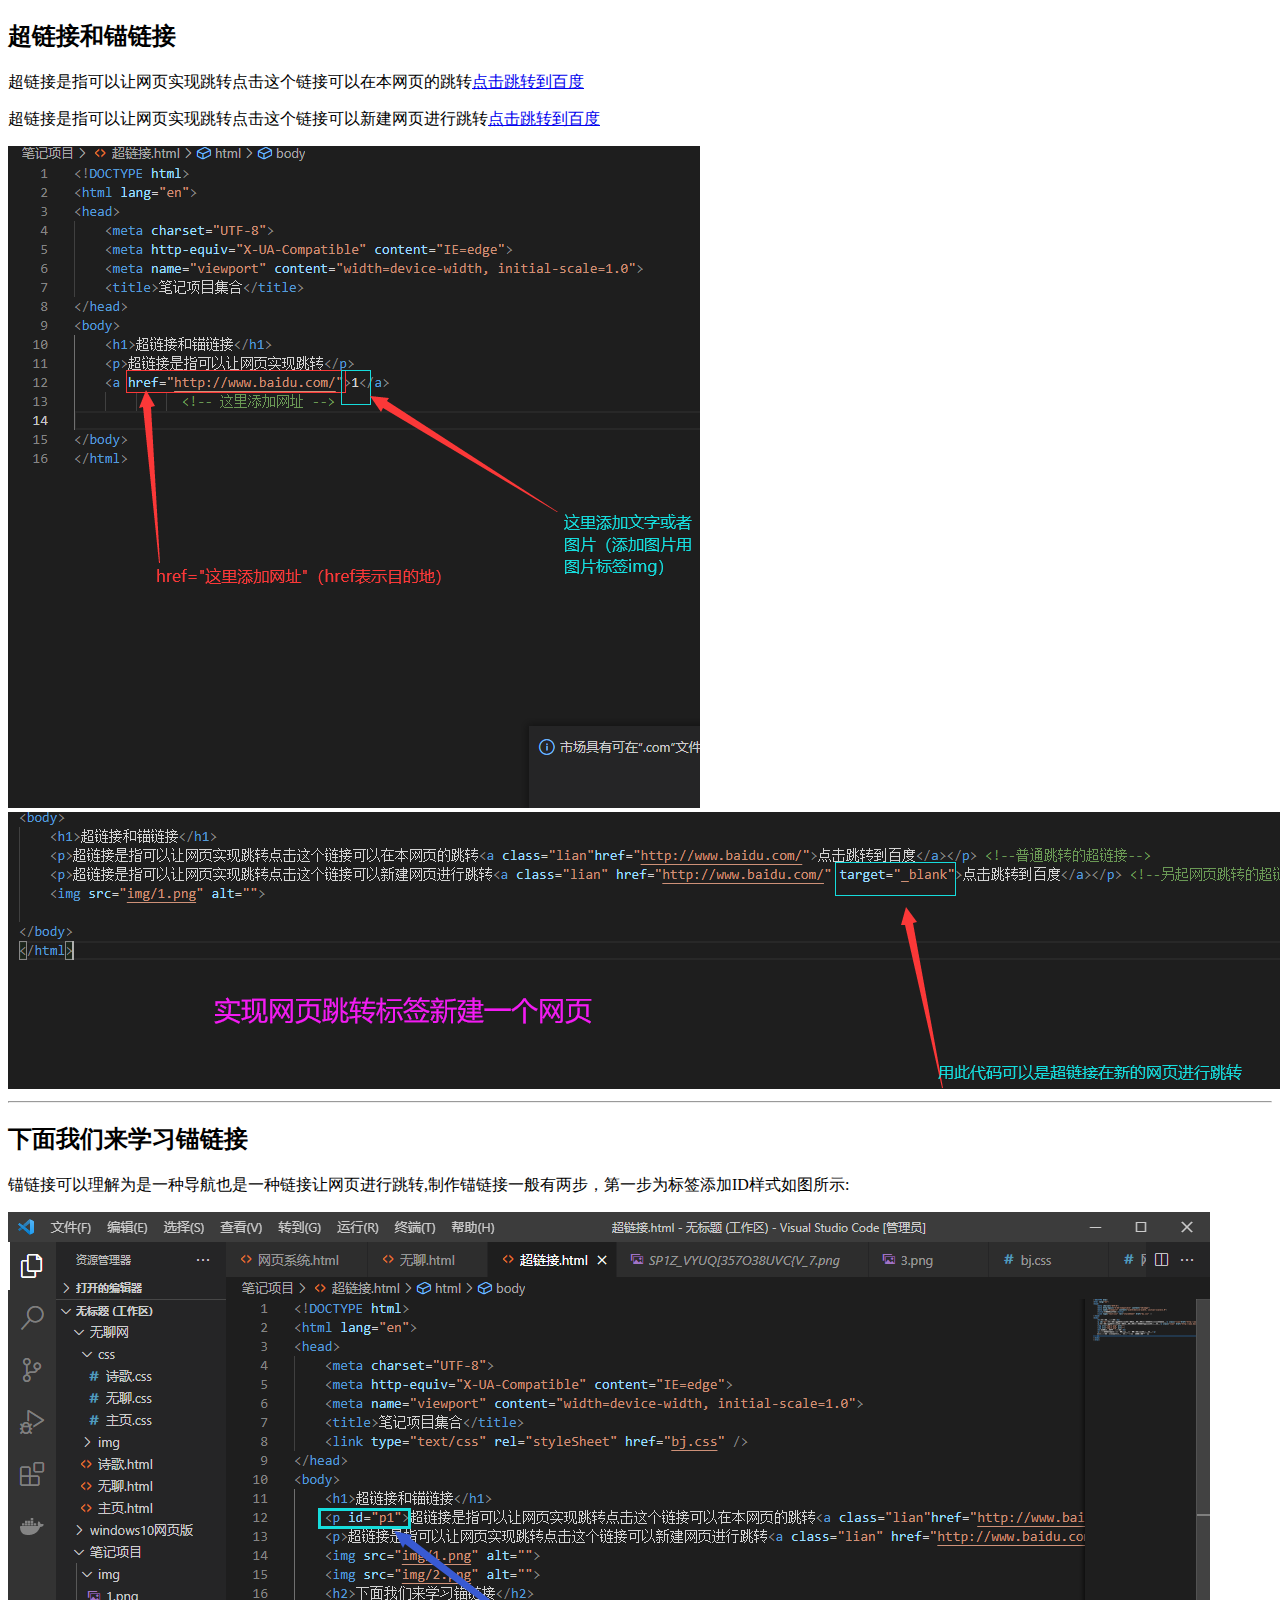
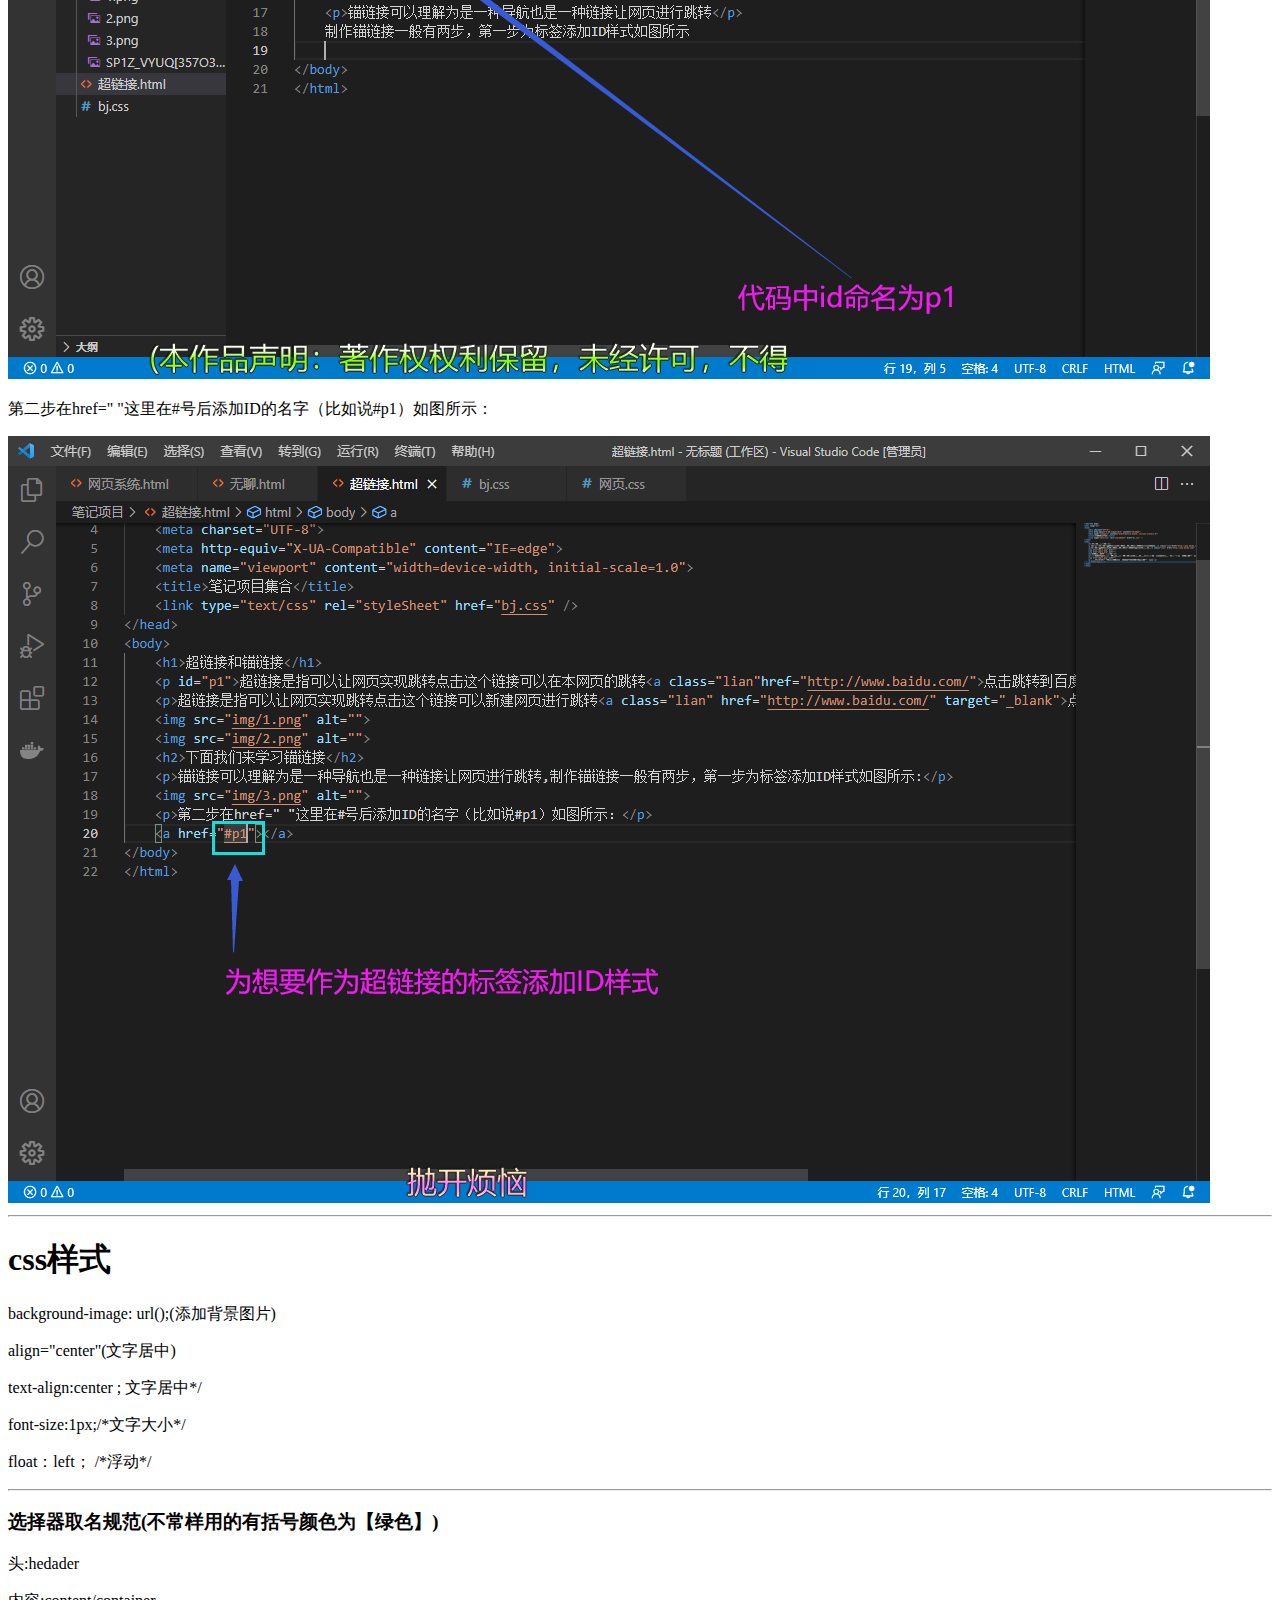
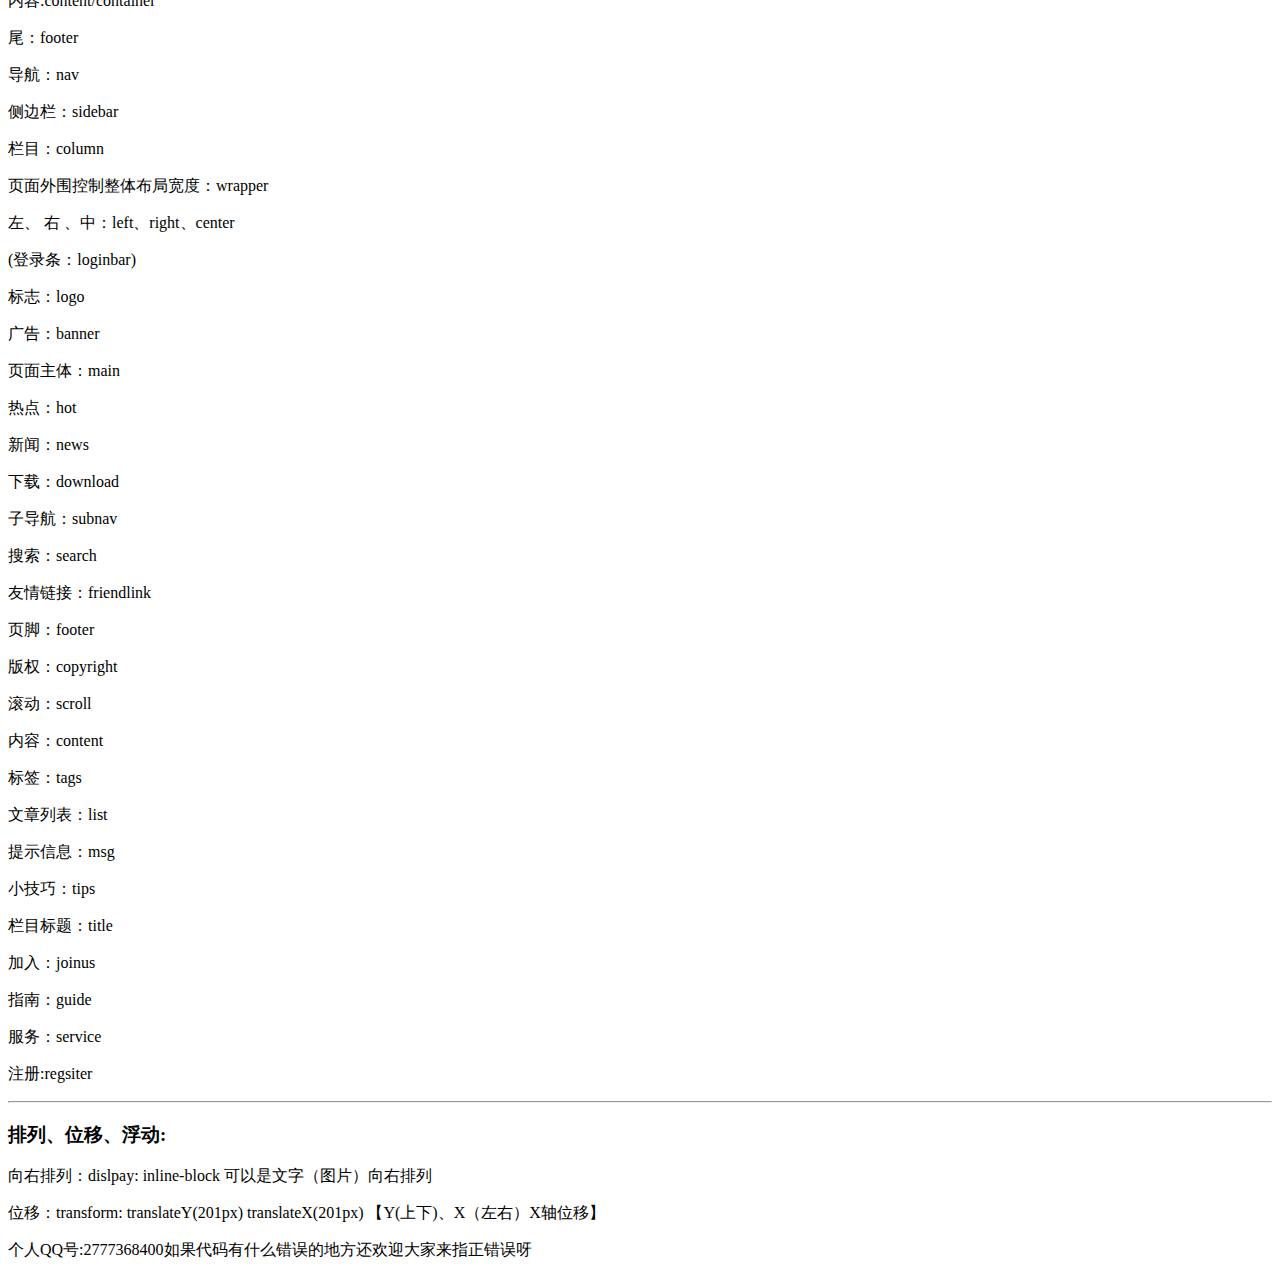
<file: mode-app.html>
<!DOCTYPE html>
<html lang="en">

<head>
    <meta charset="UTF-8">
    <meta http-equiv="X-UA-Compatible" content="IE=edge">
    <meta name="viewport" content="width=device-width, initial-scale=1.0">
    <title>雷厉风行的web前端代码小笔记</title>
    <!--网页标题图标 -->
</head>

<body>


    <!-- 超链接 -->
    <div>

        <h2 class="box">超链接和锚链接</h2>
        <!--普通跳转的超链接-->
        <p id="p1">超链接是指可以让网页实现跳转点击这个链接可以在本网页的跳转<a class="lian" href="http://www.baidu.com/">点击跳转到百度</a>
        </p>
        <!--另起网页跳转的超链接-->
        <p>超链接是指可以让网页实现跳转点击这个链接可以新建网页进行跳转<a class="lian" href="http://www.baidu.com/" target="_blank">点击跳转到百度</a></p>
        
        <img  src="img-2\1.png">
        <img  src="img-2\2.png">

    </div>
    <hr>
    <!-- 锚链接 -->
    <div class="con-2">
        <h2>下面我们来学习锚链接</h2>
        <p>锚链接可以理解为是一种导航也是一种链接让网页进行跳转,制作锚链接一般有两步，第一步为标签添加ID样式如图所示:</p>
        <img src="img-2/3.png" alt="">
        <p>第二步在href=" "这里在#号后添加ID的名字（比如说#p1）如图所示：</p>
        <a href="#p1"></a>
        <img src="img-2/4.png" alt="">
    </div>
    <!-- 横 线   -->
    <hr>
    <!-- css样式 -->
    <div>
        <h1>css样式</h1>
        <p>background-image: url();(添加背景图片)</p>
        <p>align="center"(文字居中)</p>
        <p>text-align:center ; 文字居中*/</p>
        <p>font-size:1px;/*文字大小*/</p>
        <p>float：left； /*浮动*/</p>
    </div>
    <!-- 横线 -->
    <hr>
    <!-- 选择器取名规范(不常样用的有括号) -->
    <div>
        <h3>选择器取名规范(不常样用的有括号颜色为【绿色】)</h3>
        <p>头:hedader</p>
        <p>内容:content/container</p>
        <p>尾：footer</p>
        <p>导航：nav</p>
        <p>侧边栏：sidebar</p>
        <p>栏目：column</p>
        <p>页面外围控制整体布局宽度：wrapper</p>
        <p>左、 右 、中：left、right、center</p>
        <p>(登录条：loginbar)</p>
        <p>标志：logo</p>
        <p>广告：banner</p>
        <p>页面主体：main</p>
        <p>热点：hot</p>
        <p>新闻：news</p>
        <p>下载：download</p>
        <p>子导航：subnav</p>
        <p>搜索：search</p>
        <p>友情链接：friendlink</p>
        <p>页脚：footer</p>
        <p>版权：copyright</p>
        <p>滚动：scroll</p>
        <p>内容：content </p>
        <p>标签：tags</p>
        <p>文章列表：list</p>
        <p>提示信息：msg</p>
        <p>小技巧：tips</p>
        <p>栏目标题：title</p>
        <p>加入：joinus</p>
        <p>指南：guide</p>
        <p>服务：service</p>
        <p>注册:regsiter</p>
    </div>
    <!-- 横线 -->
    <hr>
    <!-- 排列、  位移、  浮动 -->
    <div>
        <h3>排列、位移、浮动:</h3>
        <p>向右排列：dislpay: inline-block 可以是文字（图片）向右排列</p>
        <p>位移：transform: translateY(201px) translateX(201px) 【Y(上下)、X（左右）X轴位移】</p>
        <!-- 个人qq -->
        <p>个人QQ号:2777368400如果代码有什么错误的地方还欢迎大家来指正错误呀</p>
    </div>
</body>

</html>
</file>
